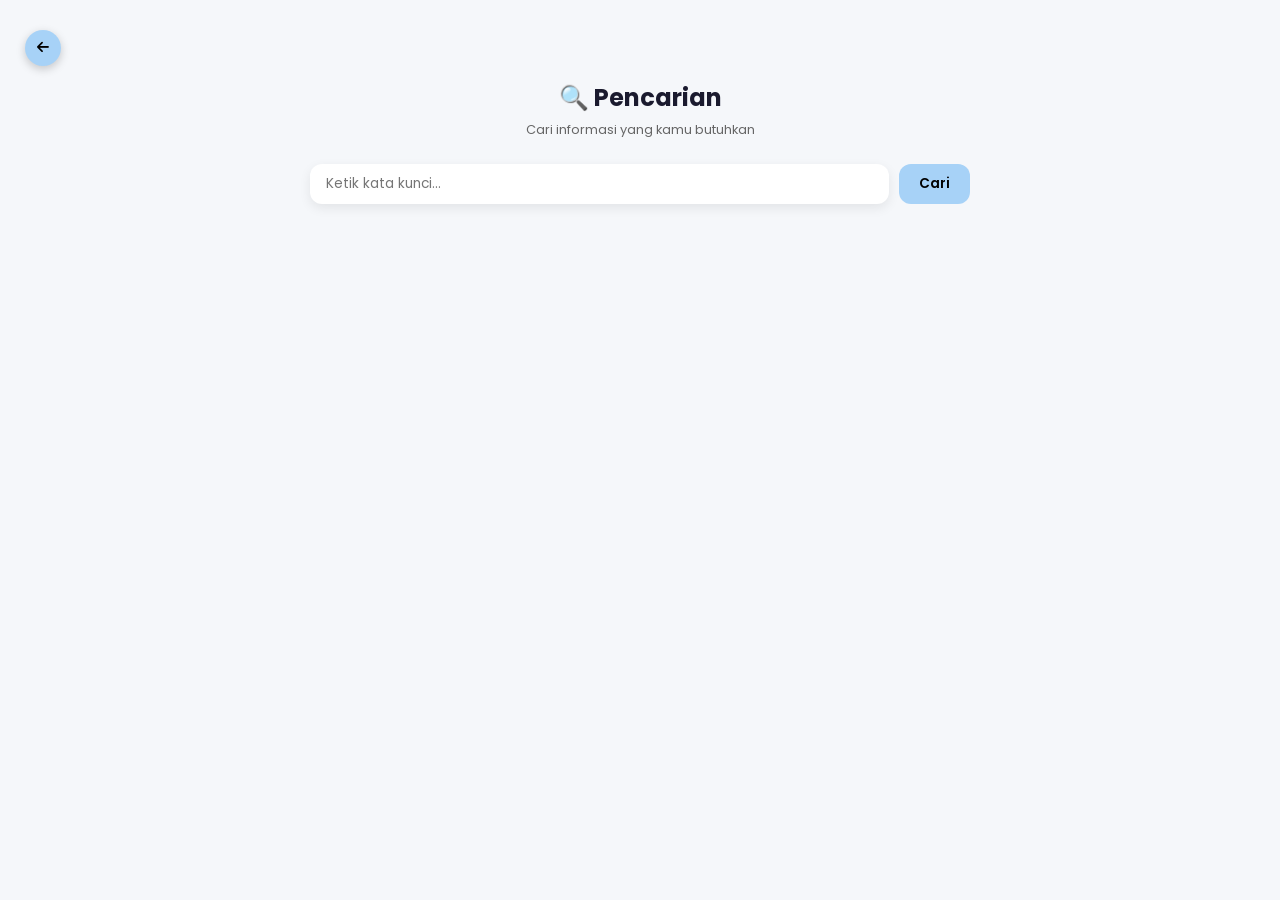
<file: search.html>
<!DOCTYPE html>
<html lang="id">
<head>
    <meta charset="UTF-8">
    <meta name="viewport" content="width=device-width, initial-scale=1.0">

    <title>Pencarian - SDN Pondok Labu 03</title>

    <link href="https://fonts.googleapis.com/css2?family=Poppins:wght@300;400;500;600;700&display=swap" rel="stylesheet">
    <link rel="stylesheet" href="https://cdnjs.cloudflare.com/ajax/libs/font-awesome/6.5.1/css/all.min.css">

    <style>
        * {
            margin: 0;
            padding: 0;
            box-sizing: border-box;
            font-family: 'Poppins', sans-serif;
        }

        body {
            background: #f5f7fa;
        }

        /* TOMBOL BACK BULAT DI POJOK KIRI ATAS */
        .btn-back-circle {
            position: fixed;
            top: 30px;
            left: 25px;
            z-index: 9999;
            width: 36px;
            height: 36px;
            background: #A7D2F7;
            border-radius: 50%;
            display: flex;
            align-items: center;
            justify-content: center;
            text-decoration: none;
            color: black;
            font-size: 0.85rem;
            transition: all 0.3s ease;
            box-shadow: 0 3px 10px rgba(0, 0, 0, 0.2);
        }

        .btn-back-circle:hover {
            background: #8fc8fb;
            transform: scale(1.08);
        }

        .search-container {
            max-width: 700px;
            margin: 60px auto;
            padding: 20px;
        }

        .search-title {
            text-align: center;
            margin-bottom: 25px;
        }

        .search-title h1 {
            color: #1a1a2e;
            font-size: 1.5rem;
        }

        .search-title p {
            color: #666;
            margin-top: 6px;
            font-size: 0.8rem;
        }

        .search-box {
            display: flex;
            gap: 10px;
            margin-bottom: 20px;
        }

        .search-box input {
            flex: 1;
            padding: 10px 16px;
            border: none;
            border-radius: 12px;
            font-size: 0.85rem;
            box-shadow: 0 4px 12px rgba(0, 0, 0, .08);
            outline: none;
        }

        .search-box input:focus {
            box-shadow: 0 4px 12px rgba(167, 210, 247, 0.4);
        }

        .search-box button {
            padding: 10px 20px;
            border: none;
            border-radius: 12px;
            background: #a7d2f7;
            cursor: pointer;
            font-weight: 600;
            transition: .3s;
            font-size: 0.85rem;
        }

        .search-box button:hover {
            background: #8fc8fb;
            transform: translateY(-2px);
        }

        .result-item {
            background: white;
            padding: 14px 16px;
            border-radius: 12px;
            margin-bottom: 10px;
            box-shadow: 0 3px 10px rgba(0, 0, 0, .05);
            transition: .3s;
        }

        .result-item:hover {
            transform: translateY(-2px);
            box-shadow: 0 8px 20px rgba(0, 0, 0, .1);
        }

        .result-item a {
            text-decoration: none;
            color: #1a1a2e;
            display: block;
        }

        .result-item h3 {
            margin-bottom: 4px;
            font-size: 0.9rem;
            font-weight: 600;
        }

        .result-item p {
            color: #666;
            font-size: 0.75rem;
        }

        /* RESPONSIVE MOBILE */
        @media (max-width: 768px) {
            .btn-back-circle {
                top: 15px;
                left: 12px;
                width: 32px;
                height: 32px;
                font-size: 0.75rem;
            }

            .search-container {
                margin: 30px auto;
                padding: 15px;
            }

            .search-title h1 {
                font-size: 1.2rem;
            }

            .search-title p {
                font-size: 0.7rem;
            }

            .search-box {
                flex-direction: column;
                gap: 8px;
            }

            .search-box input {
                padding: 8px 14px;
                font-size: 0.8rem;
            }

            .search-box button {
                padding: 8px 16px;
                font-size: 0.8rem;
            }

            .result-item {
                padding: 12px 14px;
            }

            .result-item h3 {
                font-size: 0.85rem;
            }

            .result-item p {
                font-size: 0.7rem;
            }
        }
    </style>
</head>

<body>

    <!-- TOMBOL BACK BULAT DI POJOK KIRI ATAS -->
    <a href="javascript:history.back()" class="btn-back-circle">
        <i class="fas fa-arrow-left"></i>
    </a>

    <div class="search-container">
        <div class="search-title">
            <h1>🔍 Pencarian</h1>
            <p>Cari informasi yang kamu butuhkan</p>
        </div>

        <div class="search-box">
            <input type="text" id="searchInput" placeholder="Ketik kata kunci...">
            <button onclick="searchData()">Cari</button>
        </div>

        <div id="results"></div>
    </div>

    <script>
        const data = [
            {
                title: "Profil Sekolah",
                desc: "Visi, misi, sejarah dan informasi sekolah",
                link: "profil.html"
            },
            {
                title: "Berita",
                desc: "Berita terbaru SDN Pondok Labu 03",
                link: "berita.html"
            },
            {
                title: "Pengumuman",
                desc: "Informasi dan pengumuman sekolah",
                link: "pengumuman.html"
            },
            {
                title: "PPDB",
                desc: "Penerimaan Peserta Didik Baru",
                link: "ppdb.html"
            },
            {
                title: "Mutasi",
                desc: "Informasi mutasi peserta didik",
                link: "mutasi.html"
            },
            {
                title: "Galeri",
                desc: "Dokumentasi kegiatan sekolah",
                link: "galeri.html"
            },
            {
                title: "Dokumen Sekolah",
                desc: "Struktur organisasi, sertifikat akreditasi, piagam penghargaan",
                link: "dokumen.html"
            }
        ];

        function searchData() {
            const keyword = document.getElementById("searchInput").value.toLowerCase().trim();
            const results = document.getElementById("results");
            results.innerHTML = "";

            if (keyword === "") {
                results.innerHTML = `
                    <div class="result-item">
                        <p>Ketik kata kunci untuk mencari informasi.</p>
                    </div>
                `;
                return;
            }

            const filtered = data.filter(item =>
                item.title.toLowerCase().includes(keyword) ||
                item.desc.toLowerCase().includes(keyword)
            );

            if (filtered.length === 0) {
                results.innerHTML = `
                    <div class="result-item">
                        <p>Tidak ditemukan hasil pencarian untuk "<strong>${keyword}</strong>".</p>
                        <p style="margin-top: 8px;">Coba gunakan kata kunci lain seperti: profil, berita, ppdb, mutasi, galeri</p>
                    </div>
                `;
                return;
            }

            filtered.forEach(item => {
                results.innerHTML += `
                    <div class="result-item">
                        <a href="${item.link}">
                            <h3>${item.title}</h3>
                            <p>${item.desc}</p>
                        </a>
                    </div>
                `;
            });
        }

        // Pencarian otomatis saat mengetik
        document.getElementById("searchInput").addEventListener("keyup", searchData);

        // Pencarian dengan tombol Enter
        document.getElementById("searchInput").addEventListener("keypress", function(e) {
            if (e.key === "Enter") {
                searchData();
            }
        });
    </script>

</body>
</html>
</file>
